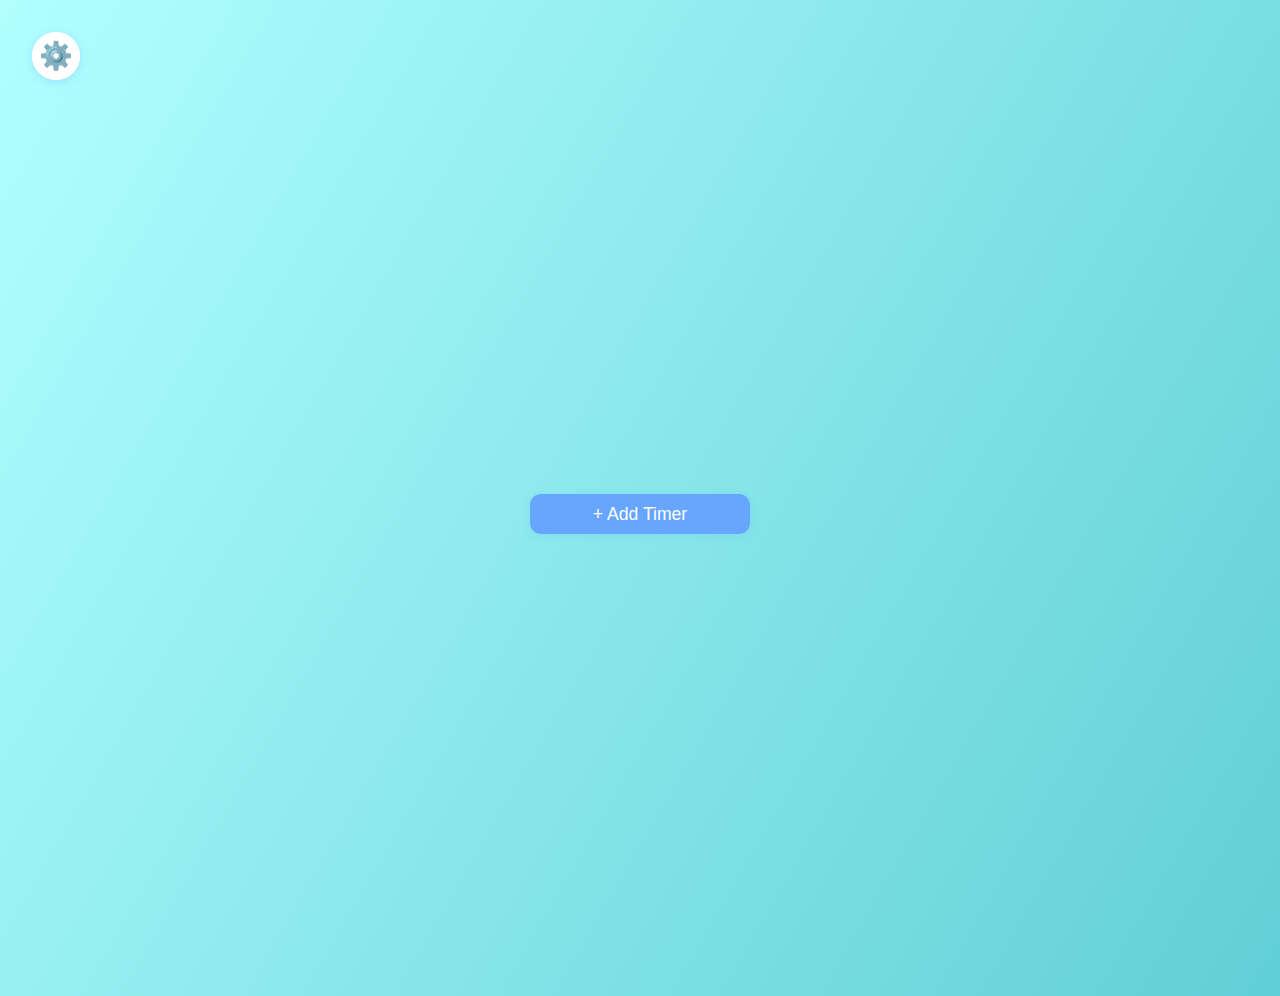
<file: index.html>
<!DOCTYPE html>
<html lang="en">
<head>
    <meta charset="UTF-8" />
    <meta name="viewport" content="width=device-width, initial-scale=1.0" />
    <title>Beautiful Countdown Timer</title>
    <!-- Link to external CSS for styling -->
    <link rel="stylesheet" href="styles.css" />
</head>
<body>
    <div id="timers-list">
        <!-- Timers will be rendered here -->
        <button id="add-timer-btn" style="margin:2rem auto 0 auto;display:block;width:220px;height:2.5rem;">+ Add Timer</button>
    </div>
    <!-- Edit Timer Modal -->
    <div id="edit-modal" style="display:none;position:fixed;top:0;left:0;width:100vw;height:100vh;background:rgba(0,0,0,0.3);z-index:2000;align-items:center;justify-content:center;">
        <div id="edit-modal-content">
            <h2>Edit Timer</h2>
            <label for="edit-timer-name">Timer Name:</label>
            <input id="edit-timer-name" type="text" />
            <label for="edit-date-picker">End Date & Time:</label>
            <input type="datetime-local" id="edit-date-picker" />
            <div class="modal-btn-row">
                <button id="save-edit-btn">Save</button>
                <button id="cancel-edit-btn">Cancel</button>
            </div>
        </div>
    </div>
    <!-- Link to compiled JS (from countdown.ts) -->
    <script src="countdown.js"></script>
    <script src="multi-timer.js"></script>
    <script src="color-customizer.js"></script>
</body>
</html>
</file>
<file: styles.css>
/*
 * styles.css
 * Beautiful, responsive styling for the Countdown Timer
 * Comments included for learners
 */

body {
    background: linear-gradient(120deg, rgb(177, 255, 255) 0%, rgb(97, 207, 214) 100%);
    min-height: 100vh;
    margin: 0;
    font-family: 'Segoe UI', Arial, sans-serif;
    display: flex;
    align-items: center;
    justify-content: center;
    padding-top: 3rem;
    padding-bottom: 3rem;
}

.container {
    background: #fff;
    padding: 2rem 2.5rem;
    border-radius: 1.5rem;
    box-shadow: 0 8px 32px 0 rgba(31, 38, 135, 0.2);
    text-align: center;
    max-width: 400px;
    width: 100%;
    z-index: 1;
    position: relative;
}

h1 {
    margin-bottom: 1.5rem;
    color: #333;
}

label {
    font-size: 1rem;
    color: #555;
}

#date-picker {
    margin: 1rem 0;
    padding: 0.5rem;
    border-radius: 0.5rem;
    border: 1px solid #ccc;
    font-size: 1rem;
}

#start-btn {
    padding: 0.5rem 1.5rem;
    border: none;
    border-radius: 0.5rem;
    background: #66a6ff;
    color: #fff;
    font-size: 1rem;
    cursor: pointer;
    transition: background 0.2s;
    margin-bottom: 1.5rem;
}

#start-btn:hover {
    background: #89f7fe;
    color: #333;
}

.countdown {
    display: flex;
    justify-content: space-between;
    margin-top: 1.5rem;
    font-size: 1.2rem;
    color: #222;
    background: #f0f8ff;
    padding: 1rem;
    border-radius: 1rem;
    box-shadow: 0 2px 8px rgba(102, 166, 255, 0.1);
    gap: 1.5rem;
}

.countdown-unit {
    display: flex;
    flex-direction: column;
    align-items: center;
    flex: 1;
}

.countdown-unit span {
    font-weight: bold;
    font-size: 2.2rem;
    color: #66a6ff;
    margin-bottom: 0.2rem;
}

.countdown-unit .label {
    font-size: 1rem;
    color: #555;
    margin-top: 0.2rem;
}

#theme-btn {
    position: fixed;
    top: 2rem;
    right: 2rem;
    z-index: 1000;
    background: #fff;
    color: #222;
    border: none;
    border-radius: 50%;
    width: 3rem;
    height: 3rem;
    font-size: 1.7rem;
    box-shadow: 0 2px 8px rgba(102, 166, 255, 0.15);
    cursor: pointer;
    display: flex;
    align-items: center;
    justify-content: center;
    transition: background 0.2s, color 0.2s, box-shadow 0.2s;
}

#theme-btn:hover {
    background: #66a6ff;
    color: #fff;
    box-shadow: 0 4px 16px rgba(102, 166, 255, 0.25);
}

#options-btn {
  position: fixed;
  top: 2rem;
  left: 2rem;
  z-index: 3000; /* ensure always on top */
  background: #fff;
  color: #222;
  border: none;
  border-radius: 50%;
  width: 3rem;
  height: 3rem;
  font-size: 1.7rem;
  box-shadow: 0 2px 8px rgba(102, 166, 255, 0.15);
  cursor: pointer;
  display: flex;
  align-items: center;
  justify-content: center;
  transition: background 0.2s, color 0.2s, box-shadow 0.2s;
  opacity: 1 !important; /* always visible */
  pointer-events: auto !important;
}

#options-btn:hover {
  background: #66a6ff;
  color: #fff;
  box-shadow: 0 4px 16px rgba(102, 166, 255, 0.25);
}

#options-menu {
    position: fixed;
    top: 5.5rem;
    left: 2rem;
    z-index: 1100;
    background: #fff;
    color: #222;
    border-radius: 1rem;
    box-shadow: 0 4px 24px rgba(102, 166, 255, 0.18);
    padding: 1.5rem 2rem 1rem 2rem;
    display: none;
    flex-direction: column;
    gap: 1rem;
    min-width: 220px;
}

#options-menu.open {
    display: flex;
}

#options-menu h2 {
    margin-top: 0;
    font-size: 1.2rem;
    color: #333;
}

#options-menu label {
    display: flex;
    align-items: center;
    justify-content: space-between;
    font-size: 1rem;
    color: #555;
    gap: 1rem;
}

#options-menu input[type="color"] {
    border: none;
    width: 2.2rem;
    height: 2.2rem;
    background: none;
    cursor: pointer;
}

#options-menu button {
    margin-top: 0.5rem;
    align-self: flex-end;
    padding: 0.3rem 1.2rem;
    border-radius: 0.5rem;
    border: none;
    background: #66a6ff;
    color: #fff;
    font-size: 1rem;
    cursor: pointer;
    transition: background 0.2s;
}

#options-menu button:hover {
    background: #89f7fe;
    color: #333;
}

#timers-list {
    display: flex;
    flex-direction: column;
    align-items: center;
    gap: 2rem;
}

#add-timer-btn {
    display: block;
    margin: 2rem auto 0 auto;
    width: 220px;
    height: 2.5rem;
    background: #66a6ff;
    color: #fff;
    border: none;
    border-radius: 0.7rem;
    font-size: 1.1rem;
    box-shadow: 0 2px 8px rgba(102, 166, 255, 0.18);
    cursor: pointer;
    transition: background 0.2s, color 0.2s, box-shadow 0.2s;
    position: static;
    z-index: auto;
}

#add-timer-btn:hover {
    background: #89f7fe;
    color: #333;
}

/* Edit Modal Styles */
#edit-modal {
  display: none;
  position: fixed;
  top: 0; left: 0;
  width: 100vw; height: 100vh;
  background: rgba(30, 42, 70, 0.35);
  z-index: 2000;
  align-items: center;
  justify-content: center;
  animation: fadeInBg 0.3s;
}
#edit-modal.open {
  display: flex;
}
#edit-modal-content {
  background: linear-gradient(120deg, #f8fafc 0%, #e0e7ff 100%);
  padding: 2.5rem 2.5rem 2rem 2.5rem;
  border-radius: 1.7rem;
  box-shadow: 0 12px 40px 0 rgba(31,38,135,0.22);
  min-width: 320px;
  max-width: 95vw;
  position: relative;
  animation: popIn 0.25s;
}
#edit-modal-content h2 {
  margin-top: 0;
  margin-bottom: 1.2rem;
  font-size: 1.5rem;
  color: #3b3b5c;
  letter-spacing: 0.02em;
  text-align: center;
}
#edit-modal-content label {
  font-size: 1.05rem;
  color: #5a5a7a;
  margin-bottom: 0.3rem;
  display: block;
}
#edit-modal-content input[type="text"],
#edit-modal-content input[type="datetime-local"] {
  width: 100%;
  padding: 0.7rem 1rem;
  border-radius: 0.7rem;
  border: 1.5px solid #bfcfff;
  font-size: 1.08rem;
  margin-bottom: 1.2rem;
  background: #f4f7ff;
  color: #2a2a3a;
  transition: border 0.2s;
  box-sizing: border-box;
}
#edit-modal-content input:focus {
  border: 1.5px solid #66a6ff;
  outline: none;
}
#edit-modal-content .modal-btn-row {
  display: flex;
  justify-content: space-between;
  gap: 1.2rem;
  margin-top: 1.2rem;
}
#edit-modal-content button {
  flex: 1;
  padding: 0.6rem 0;
  border-radius: 0.7rem;
  border: none;
  font-size: 1.08rem;
  font-weight: 500;
  cursor: pointer;
  transition: background 0.18s, color 0.18s, box-shadow 0.18s;
  box-shadow: 0 2px 8px rgba(102,166,255,0.08);
}
#save-edit-btn {
  background: linear-gradient(90deg, #66a6ff 0%, #89f7fe 100%);
  color: #fff;
}
#save-edit-btn:hover {
  background: linear-gradient(90deg, #89f7fe 0%, #66a6ff 100%);
  color: #222;
}
#cancel-edit-btn {
  background: #e0e7ff;
  color: #3b3b5c;
}
#cancel-edit-btn:hover {
  background: #c7d2fe;
  color: #222;
}
@keyframes fadeInBg {
  from { background: rgba(30,42,70,0); }
  to { background: rgba(30,42,70,0.35); }
}
@keyframes popIn {
  from { transform: scale(0.95); opacity: 0; }
  to { transform: scale(1); opacity: 1; }
}
@media (max-width: 500px) {
    .container {
        padding: 1rem;
    }
    .countdown {
        flex-direction: column;
        gap: 0.5rem;
        font-size: 1rem;
    }
  #edit-modal-content {
    padding: 1.2rem 0.7rem 1rem 0.7rem;
    min-width: 0;
  }
}
</file>
